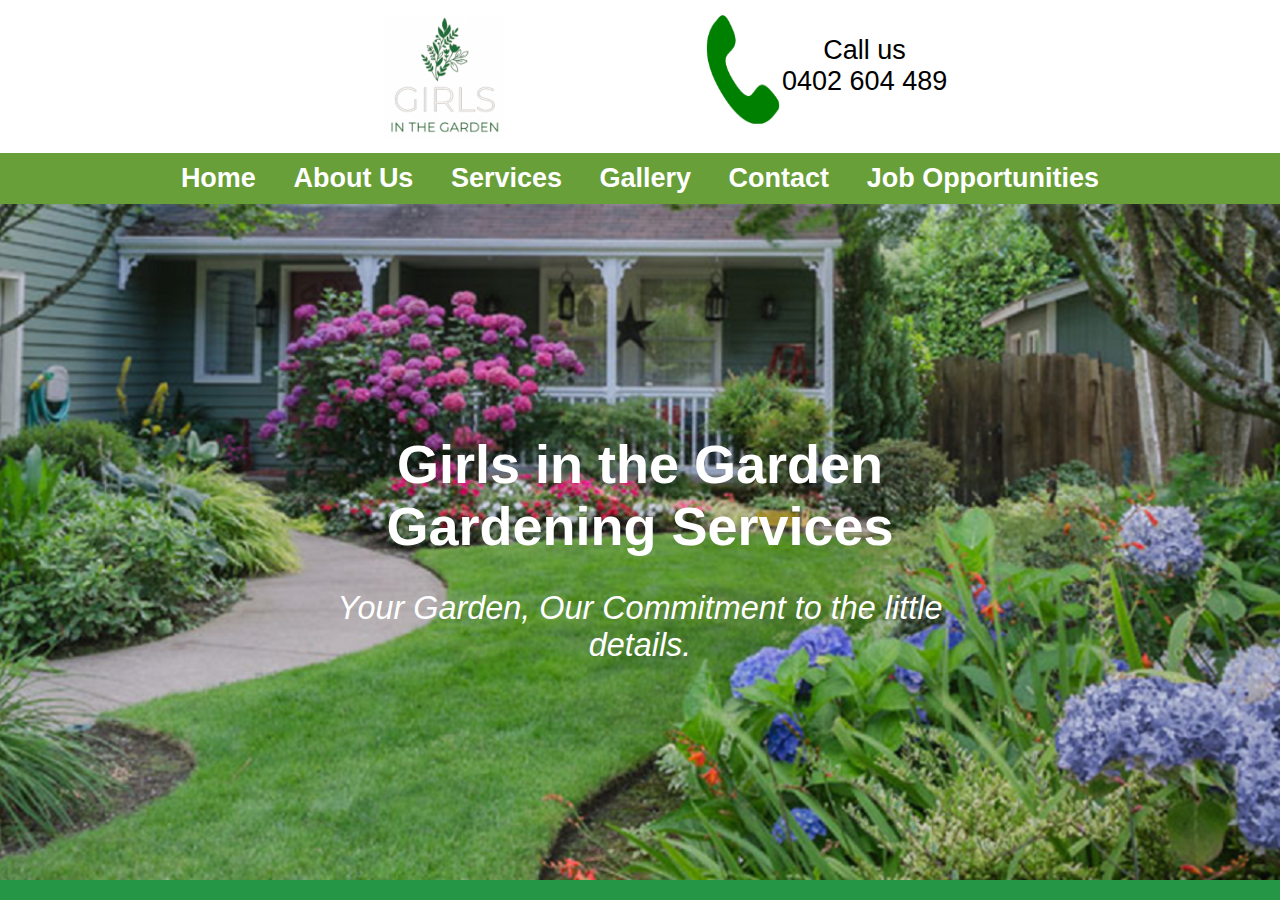
<file: index.html>
<!DOCTYPE html>
<html lang="en">
<head>
  <meta charset="UTF-8">
  <meta name="viewport" content="width=device-width, initial-scale=1.0">
  <meta name="description" content="Girls in the Garden Gardening Services is based in Frankston
  and Operates within the Mornington Peninsula and Beyond. We offer Lawn Maintenance: Mowing, Edging, Fertilization, Weed control
  Garden Design and Installation: Landscape planning, Plant selection and installation, Mulching.
  Garden Renovation: Revitalizing existing gardens, Replanting and redesigning.">
  <title>Girls in the Garden Gardening Services</title>
  <link rel="stylesheet" href="./css/about.css">
  <!--Icons for each possible device configuration-->
  <link rel="apple-touch-icon" sizes="57x57" href="./favicons/apple-icon-57x57.png">
  <link rel="apple-touch-icon" sizes="60x60" href="./favicons/apple-icon-60x60.png">
  <link rel="apple-touch-icon" sizes="72x72" href="./favicons/apple-icon-72x72.png">
  <link rel="apple-touch-icon" sizes="76x76" href="./favicons/apple-icon-76x76.png">
  <link rel="apple-touch-icon" sizes="114x114" href="./favicons/apple-icon-114x114.png">
  <link rel="apple-touch-icon" sizes="120x120" href="./favicons/apple-icon-120x120.png">
  <link rel="apple-touch-icon" sizes="144x144" href="./favicons/apple-icon-144x144.png">
  <link rel="apple-touch-icon" sizes="152x152" href="./favicons/apple-icon-152x152.png">
  <link rel="apple-touch-icon" sizes="180x180" href="./favicons/apple-icon-180x180.png">
  <link rel="icon" type="image/png" sizes="192x192"  href="./favicons/android-icon-192x192.png">
  <link rel="icon" type="image/png" sizes="32x32" href="./favicons/favicon-32x32.png">
  <link rel="icon" type="image/png" sizes="96x96" href="./favicons/favicon-96x96.png">
  <link rel="icon" type="image/png" sizes="16x16" href="./favicons/favicon-16x16.png">
  <link rel="manifest" href="./favicons/manifest.json">
  <meta name="msapplication-TileColor" content="#ffffff">
  <meta name="msapplication-TileImage" content="./favicons/ms-icon-144x144.png">
  <meta name="theme-color" content="#ffffff">
</head>

  <header>
    <img src="./resources/GITGLogo.png" alt="Girls in the Garden Logo" class="header-image">
    <div class = mobile>
        <img src="./resources/phone_icon.png" alt="Mobile Logo" class = "phone">
        <p>Call us <br> 0402 604 489</p>
    </div>
  </header>

  <nav>
    <a href="./index">Home</a>
    <a href="./about">About Us</a>
    <a href="./services">Services</a>
    <a href="./gallery">Gallery</a>
    <a href="./contact">Contact</a>
    <a href="./job">Job Opportunities</a>
  </nav>
<body>
    <div class="slideshow-container">
      <div class="mySlides fade">
        <img src="resources/garden1.png" alt="Image 1">
        <div class="overlay-text">
          <h1>Girls in the Garden Gardening Services</h1>
          <p><i>Your Garden, Our Commitment to the little details.</i></p>
        </div>
      </div>
  
      <div class="mySlides fade">
        <img src="resources/garden2.jpg" alt="Image 2">
        <div class="overlay-text">
          <h1><i>No job is too great or too small<i></h1>
        </div>
      </div>
  
      <div class="mySlides fade">
        <img src="resources/garden3.jpg" alt="Image 3">
        <div class="overlay-text">
          <p>"The gardeners did a wonderful job"</p>
          <p><i>"I haven't seen my backyard looking this tidy in years,<br> gardeners were lovely to talk to and did exactly as asked. <br> Thank you"</i> </p>
        </div>
      </div>
    </div>
    <script src="./js/script.js"></script>

  <footer>
  </footer>

  <script>
    document.addEventListener('DOMContentLoaded', function() {
      document.body.style.opacity = 1;
    });
  </script>

</body>
</html>
</file>
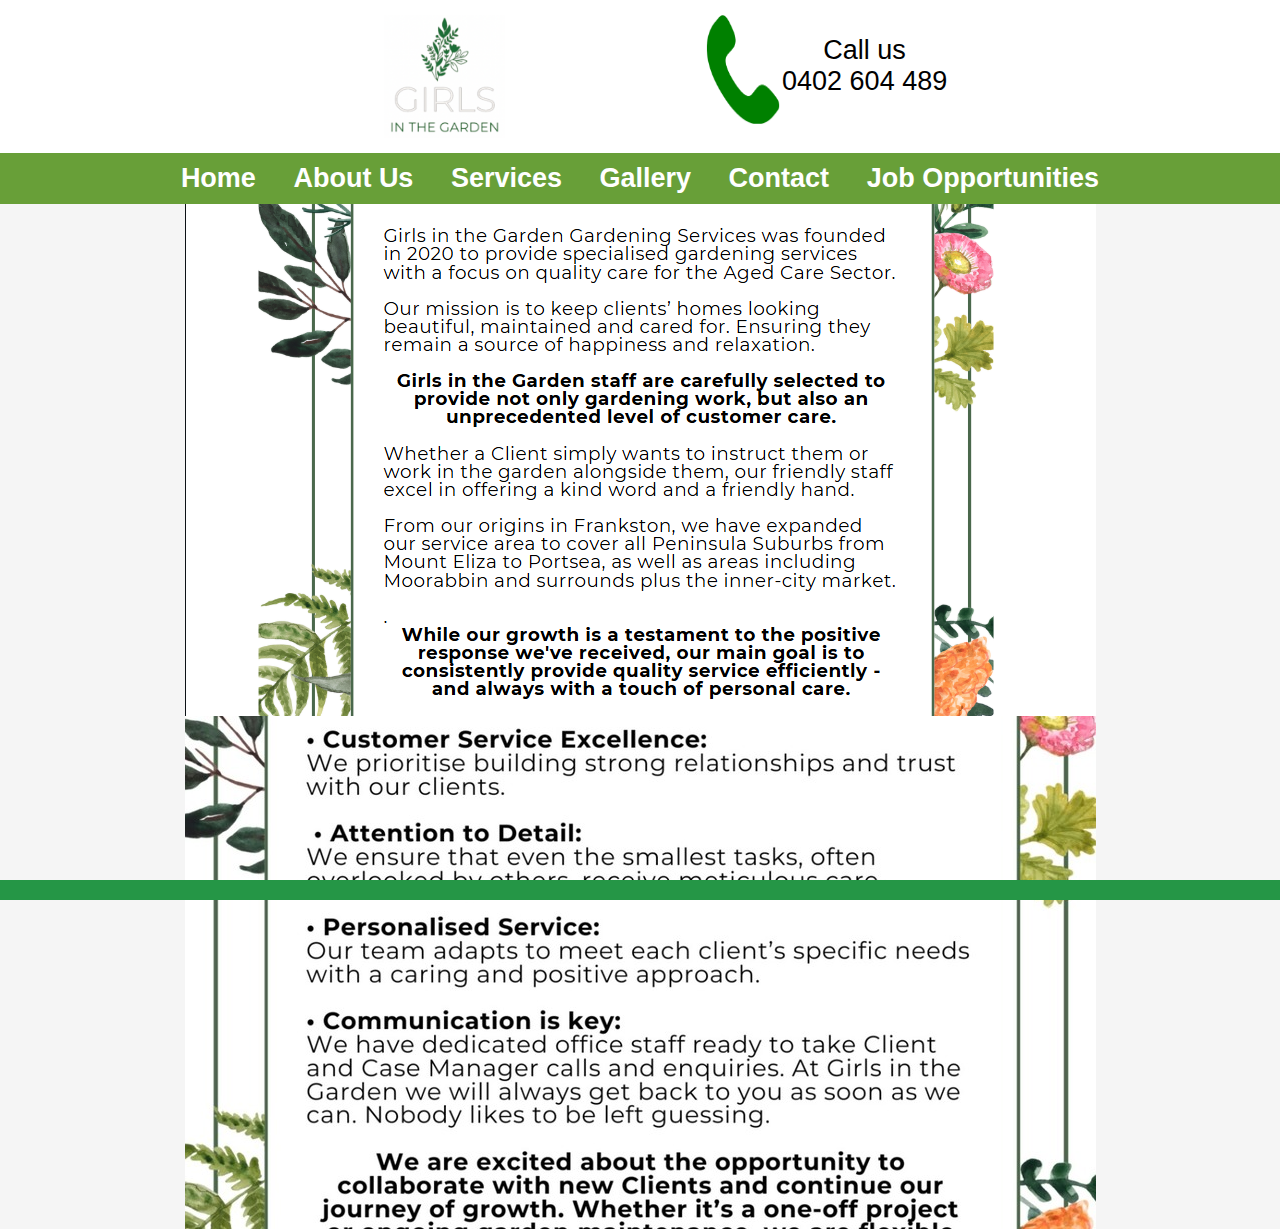
<file: about.html>
<!DOCTYPE html>
<html lang="en">
<head>
  <meta charset="UTF-8">
  <meta name="viewport" content="width=device-width, initial-scale=1.0">
  <meta name="description" content="About us section to learn more about Girls in the Garden Gardening Services">
  <title>Girls in the Garden</title>
  <link rel="stylesheet" href="./css/about.css">
  <link rel="apple-touch-icon" sizes="57x57" href="./favicons/apple-icon-57x57.png">
  <link rel="apple-touch-icon" sizes="60x60" href="./favicons/apple-icon-60x60.png">
  <link rel="apple-touch-icon" sizes="72x72" href="./favicons/apple-icon-72x72.png">
  <link rel="apple-touch-icon" sizes="76x76" href="./favicons/apple-icon-76x76.png">
  <link rel="apple-touch-icon" sizes="114x114" href="./favicons/apple-icon-114x114.png">
  <link rel="apple-touch-icon" sizes="120x120" href="./favicons/apple-icon-120x120.png">
  <link rel="apple-touch-icon" sizes="144x144" href="./favicons/apple-icon-144x144.png">
  <link rel="apple-touch-icon" sizes="152x152" href="./favicons/apple-icon-152x152.png">
  <link rel="apple-touch-icon" sizes="180x180" href="./favicons/apple-icon-180x180.png">
  <link rel="icon" type="image/png" sizes="192x192"  href="./favicons/android-icon-192x192.png">
  <link rel="icon" type="image/png" sizes="32x32" href="./favicons/favicon-32x32.png">
  <link rel="icon" type="image/png" sizes="96x96" href="./favicons/favicon-96x96.png">
  <link rel="icon" type="image/png" sizes="16x16" href="./favicons/favicon-16x16.png">
  <link rel="manifest" href="./favicons/manifest.json">
  <meta name="msapplication-TileColor" content="#ffffff">
  <meta name="msapplication-TileImage" content="./favicons/ms-icon-144x144.png">
  <meta name="theme-color" content="#ffffff">
</head>
<body>

  <header>
    <img src="./resources/GITGLogo.png" alt="Girls in the Garden Logo"  class="header-image">
    <div class = mobile>
      <img src="./resources/phone_icon.png" alt="Mobile Logo" class = "phone">
      <p>Call us <br> 0402 604 489</p>
  </div>
  </header>

  <nav>
    <a href="./index">Home</a>
    <a href="./about">About Us</a>
    <a href="./services">Services</a>
    <a href="./gallery">Gallery</a>
    <a href="./contact">Contact</a>
    <a href="./job">Job Opportunities</a>
  </nav>

  <main>
    <img src="./resources/about_us.png" alt="about_us" class="same-size">
  <img src="./resources/about_us2.jpg" alt="about_us" class="same-size">

  <style>
    .same-size {
      display: block;
      margin: 0 auto;
      max-width: 100%; /* Ensures responsiveness */
      height: auto; /* Maintains aspect ratio */
      aspect-ratio: 16 / 9; /* Ensures both images have the same proportions */
      object-fit: cover; /* Prevents distortion */
    }
  </style>

  </main>

  <footer>
  </footer>

  <script>
    document.addEventListener('DOMContentLoaded', function() {
      document.body.style.opacity = 1;
    });
  </script>

</body>
</html>
</file>
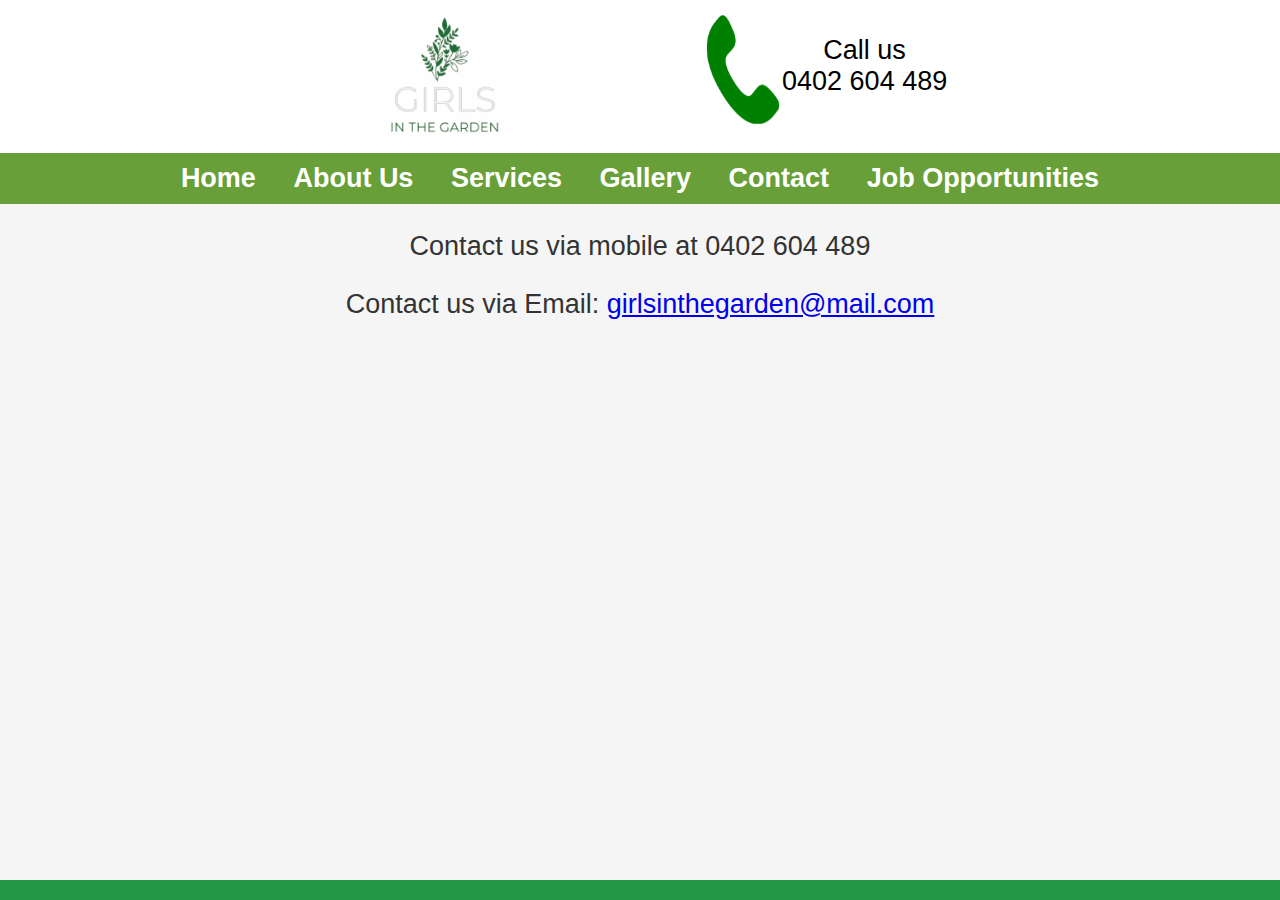
<file: contact.html>
<!DOCTYPE html>
<html lang="en">
<head>
  <meta charset="UTF-8">
  <meta name="viewport" content="width=device-width, initial-scale=1.0">
  <meta name="description" content="Contact page for Girls in the Garden Gardening Services, via phone number and email">
  <title>Girls in the Garden</title>
  <link rel="stylesheet" href="./css/about.css">
  <link rel="apple-touch-icon" sizes="57x57" href="./favicons/apple-icon-57x57.png">
  <link rel="apple-touch-icon" sizes="60x60" href="./favicons/apple-icon-60x60.png">
  <link rel="apple-touch-icon" sizes="72x72" href="./favicons/apple-icon-72x72.png">
  <link rel="apple-touch-icon" sizes="76x76" href="./favicons/apple-icon-76x76.png">
  <link rel="apple-touch-icon" sizes="114x114" href="./favicons/apple-icon-114x114.png">
  <link rel="apple-touch-icon" sizes="120x120" href="./favicons/apple-icon-120x120.png">
  <link rel="apple-touch-icon" sizes="144x144" href="./favicons/apple-icon-144x144.png">
  <link rel="apple-touch-icon" sizes="152x152" href="./favicons/apple-icon-152x152.png">
  <link rel="apple-touch-icon" sizes="180x180" href="./favicons/apple-icon-180x180.png">
  <link rel="icon" type="image/png" sizes="192x192"  href="./favicons/android-icon-192x192.png">
  <link rel="icon" type="image/png" sizes="32x32" href="./favicons/favicon-32x32.png">
  <link rel="icon" type="image/png" sizes="96x96" href="./favicons/favicon-96x96.png">
  <link rel="icon" type="image/png" sizes="16x16" href="./favicons/favicon-16x16.png">
  <link rel="manifest" href="./favicons/manifest.json">
  <meta name="msapplication-TileColor" content="#ffffff">
  <meta name="msapplication-TileImage" content="./favicons/ms-icon-144x144.png">
  <meta name="theme-color" content="#ffffff">
</head>

<header>
  <img src="./resources/GITGLogo.png" alt="Girls in the Garden Logo"  class="header-image">
  <div class = mobile>
    <img src="./resources/phone_icon.png" alt="Mobile Logo" class = "phone">
    <p>Call us <br> 0402 604 489</p>
  </div>
</header>

<nav>
  <a href="./index">Home</a>
  <a href="./about">About Us</a>
  <a href="./services">Services</a>
  <a href="./gallery">Gallery</a>
  <a href="./contact">Contact</a>
  <a href="./job">Job Opportunities</a>
</nav>
  <body>
    <center>
      <p>Contact us via mobile at 0402 604 489 </p>
      <p>Contact us via Email: <a href="mailto:girlsinthegarden@mail.com">girlsinthegarden@mail.com</a></p>
    </center>
  

  <footer>
  </footer>

  <script>
    document.addEventListener('DOMContentLoaded', function() {
      document.body.style.opacity = 1;
    });
  </script>

</body>
</html>
</file>
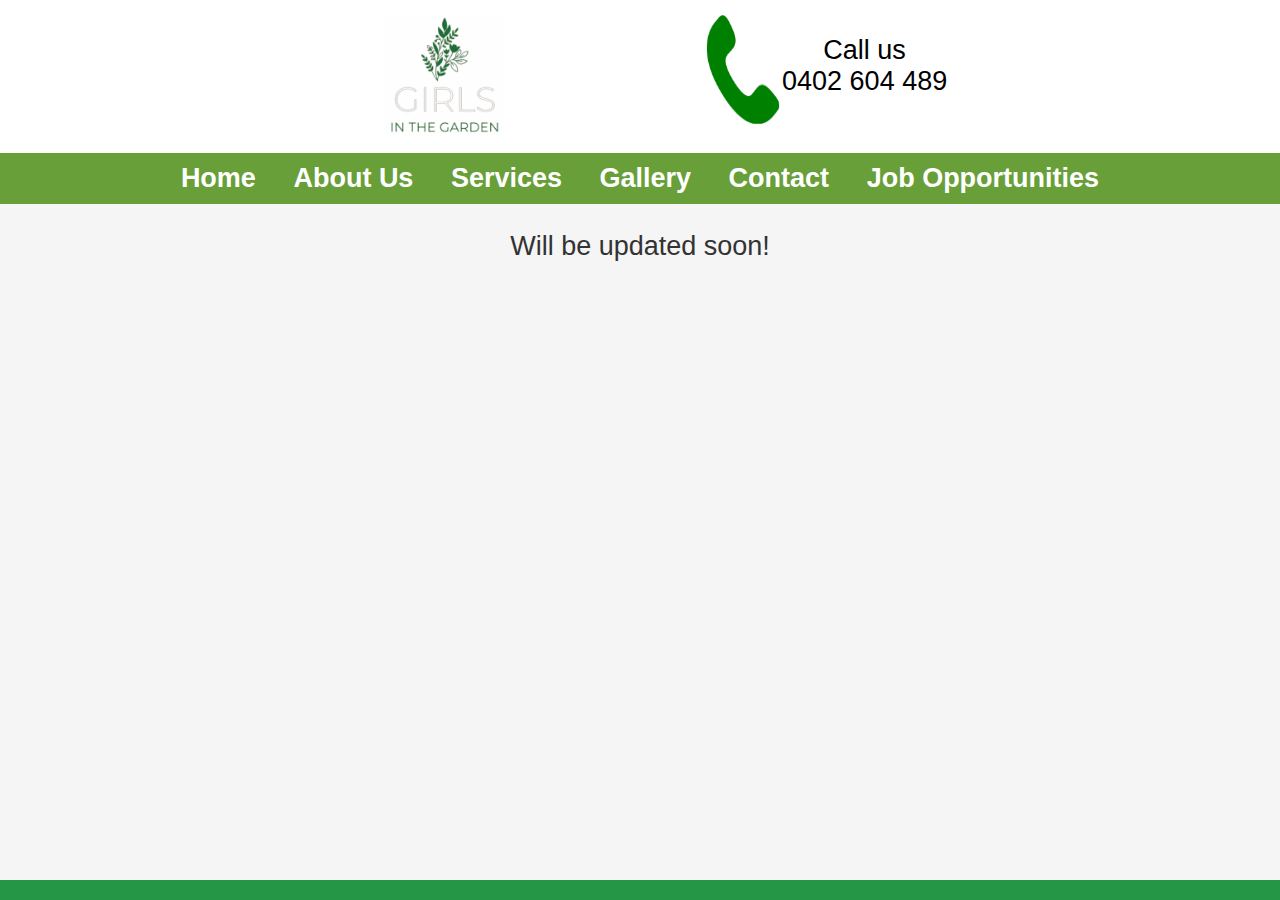
<file: gallery.html>
<!DOCTYPE html>
<html lang="en">
<head>
  <meta charset="UTF-8">
  <meta name="viewport" content="width=device-width, initial-scale=1.0">
  <meta name="description" content="Gallery Showcasing images and reviews of our services.">
  <title>Girls in the Garden</title>
  <link rel="stylesheet" href="./css/about.css">
  <link rel="apple-touch-icon" sizes="57x57" href="./favicons/apple-icon-57x57.png">
  <link rel="apple-touch-icon" sizes="60x60" href="./favicons/apple-icon-60x60.png">
  <link rel="apple-touch-icon" sizes="72x72" href="./favicons/apple-icon-72x72.png">
  <link rel="apple-touch-icon" sizes="76x76" href="./favicons/apple-icon-76x76.png">
  <link rel="apple-touch-icon" sizes="114x114" href="./favicons/apple-icon-114x114.png">
  <link rel="apple-touch-icon" sizes="120x120" href="./favicons/apple-icon-120x120.png">
  <link rel="apple-touch-icon" sizes="144x144" href="./favicons/apple-icon-144x144.png">
  <link rel="apple-touch-icon" sizes="152x152" href="./favicons/apple-icon-152x152.png">
  <link rel="apple-touch-icon" sizes="180x180" href="./favicons/apple-icon-180x180.png">
  <link rel="icon" type="image/png" sizes="192x192"  href="./favicons/android-icon-192x192.png">
  <link rel="icon" type="image/png" sizes="32x32" href="./favicons/favicon-32x32.png">
  <link rel="icon" type="image/png" sizes="96x96" href="./favicons/favicon-96x96.png">
  <link rel="icon" type="image/png" sizes="16x16" href="./favicons/favicon-16x16.png">
  <link rel="manifest" href="./favicons/manifest.json">
  <meta name="msapplication-TileColor" content="#ffffff">
  <meta name="msapplication-TileImage" content="./favicons/ms-icon-144x144.png">
  <meta name="theme-color" content="#ffffff">
</head>

<header>
  <img src="./resources/GITGLogo.png" alt="Girls in the Garden Logo"  class="header-image">
  <div class = mobile>
    <img src="./resources/phone_icon.png" alt="Mobile Logo" class = "phone">
    <p>Call us <br> 0402 604 489</p>
  </div>
</header>

  <nav>
    <a href="./index">Home</a>
    <a href="./about">About Us</a>
    <a href="./services">Services</a>
    <a href="./gallery">Gallery</a>
    <a href="./contact">Contact</a>
    <a href="./job">Job Opportunities</a>
  </nav>
  <body>
    <!--TODO: update gallery with images--> 
    <center>
      <p>Will be updated soon!</p>
    </center>
  

  <footer>
  </footer>

  <script>
    document.addEventListener('DOMContentLoaded', function() {
      document.body.style.opacity = 1;
    });
  </script>

</body>
</html>
</file>
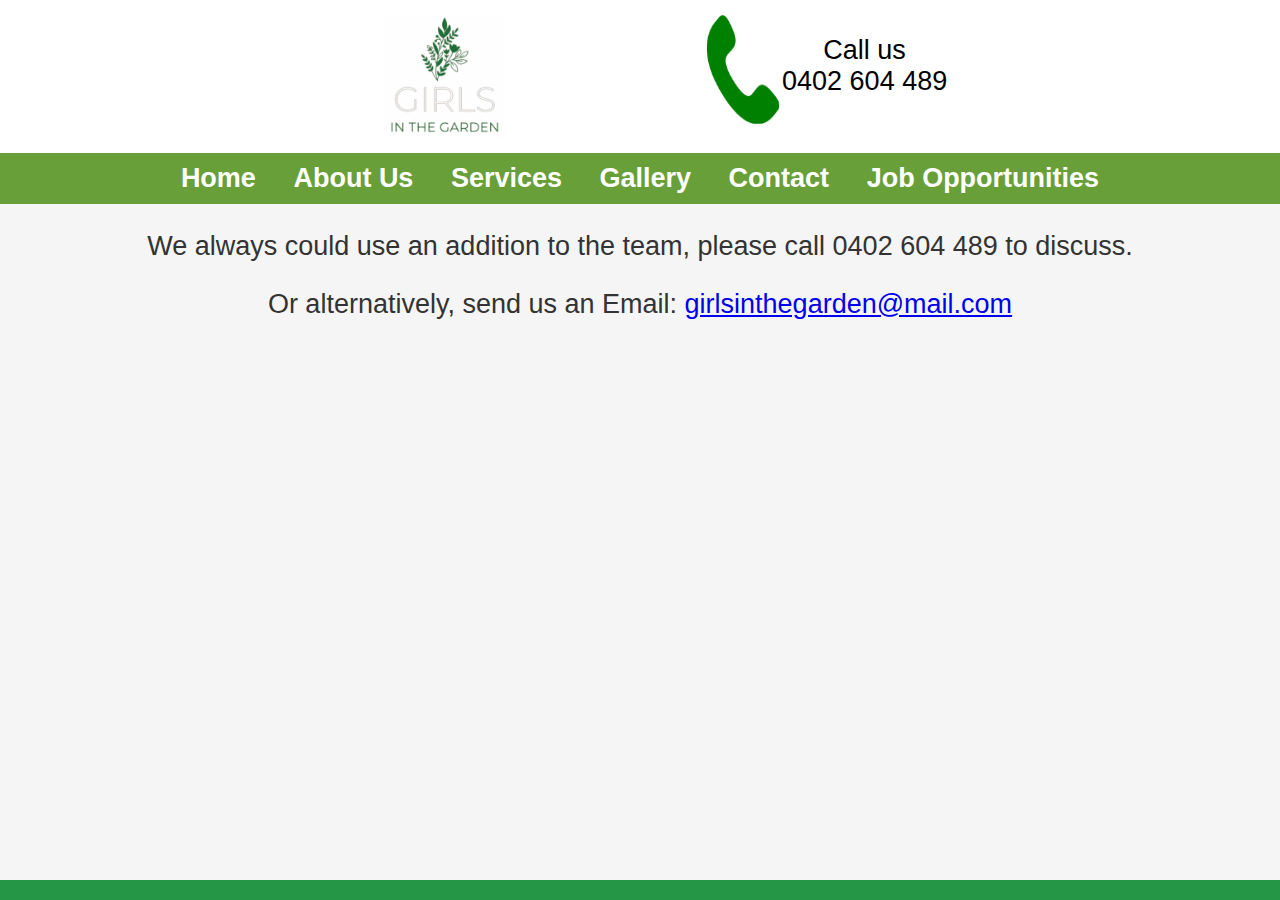
<file: job.html>
<!DOCTYPE html>
<html lang="en">
<head>
  <meta charset="UTF-8">
  <meta name="viewport" content="width=device-width, initial-scale=1.0">
  <meta name="description" content="Job Opportunities for Girls in the Garden, apply here.">
  <title>Girls in the Garden</title>
  <link rel="stylesheet" href="./css/about.css">
  <link rel="apple-touch-icon" sizes="57x57" href="./favicons/apple-icon-57x57.png">
  <link rel="apple-touch-icon" sizes="60x60" href="./favicons/apple-icon-60x60.png">
  <link rel="apple-touch-icon" sizes="72x72" href="./favicons/apple-icon-72x72.png">
  <link rel="apple-touch-icon" sizes="76x76" href="./favicons/apple-icon-76x76.png">
  <link rel="apple-touch-icon" sizes="114x114" href="./favicons/apple-icon-114x114.png">
  <link rel="apple-touch-icon" sizes="120x120" href="./favicons/apple-icon-120x120.png">
  <link rel="apple-touch-icon" sizes="144x144" href="./favicons/apple-icon-144x144.png">
  <link rel="apple-touch-icon" sizes="152x152" href="./favicons/apple-icon-152x152.png">
  <link rel="apple-touch-icon" sizes="180x180" href="./favicons/apple-icon-180x180.png">
  <link rel="icon" type="image/png" sizes="192x192"  href="./favicons/android-icon-192x192.png">
  <link rel="icon" type="image/png" sizes="32x32" href="./favicons/favicon-32x32.png">
  <link rel="icon" type="image/png" sizes="96x96" href="./favicons/favicon-96x96.png">
  <link rel="icon" type="image/png" sizes="16x16" href="./favicons/favicon-16x16.png">
  <link rel="manifest" href="./favicons/manifest.json">
  <meta name="msapplication-TileColor" content="#ffffff">
  <meta name="msapplication-TileImage" content="./favicons/ms-icon-144x144.png">
  <meta name="theme-color" content="#ffffff">
</head>

<header>
  <img src="./resources/GITGLogo.png" alt="Girls in the Garden Logo"  class="header-image">
  <div class = mobile>
    <img src="./resources/phone_icon.png" alt="Mobile Logo" class = "phone">
    <p>Call us <br> 0402 604 489</p>
  </div>
</header>

<nav>
  <a href="./index">Home</a>
  <a href="./about">About Us</a>
  <a href="./services">Services</a>
  <a href="./gallery">Gallery</a>
  <a href="./contact">Contact</a>
  <a href="./job">Job Opportunities</a>
</nav>
  <body>
    <center>
      <p>We always could use an addition to the team, please call 0402 604 489 to discuss.</p>
      <p>Or alternatively, send us an Email: <a href="mailto:girlsinthegarden@mail.com">girlsinthegarden@mail.com</a></p>
    </center>
  

  <footer>
  </footer>

  <script>
    document.addEventListener('DOMContentLoaded', function() {
      document.body.style.opacity = 1;
    });
  </script>

</body>
</html>
</file>
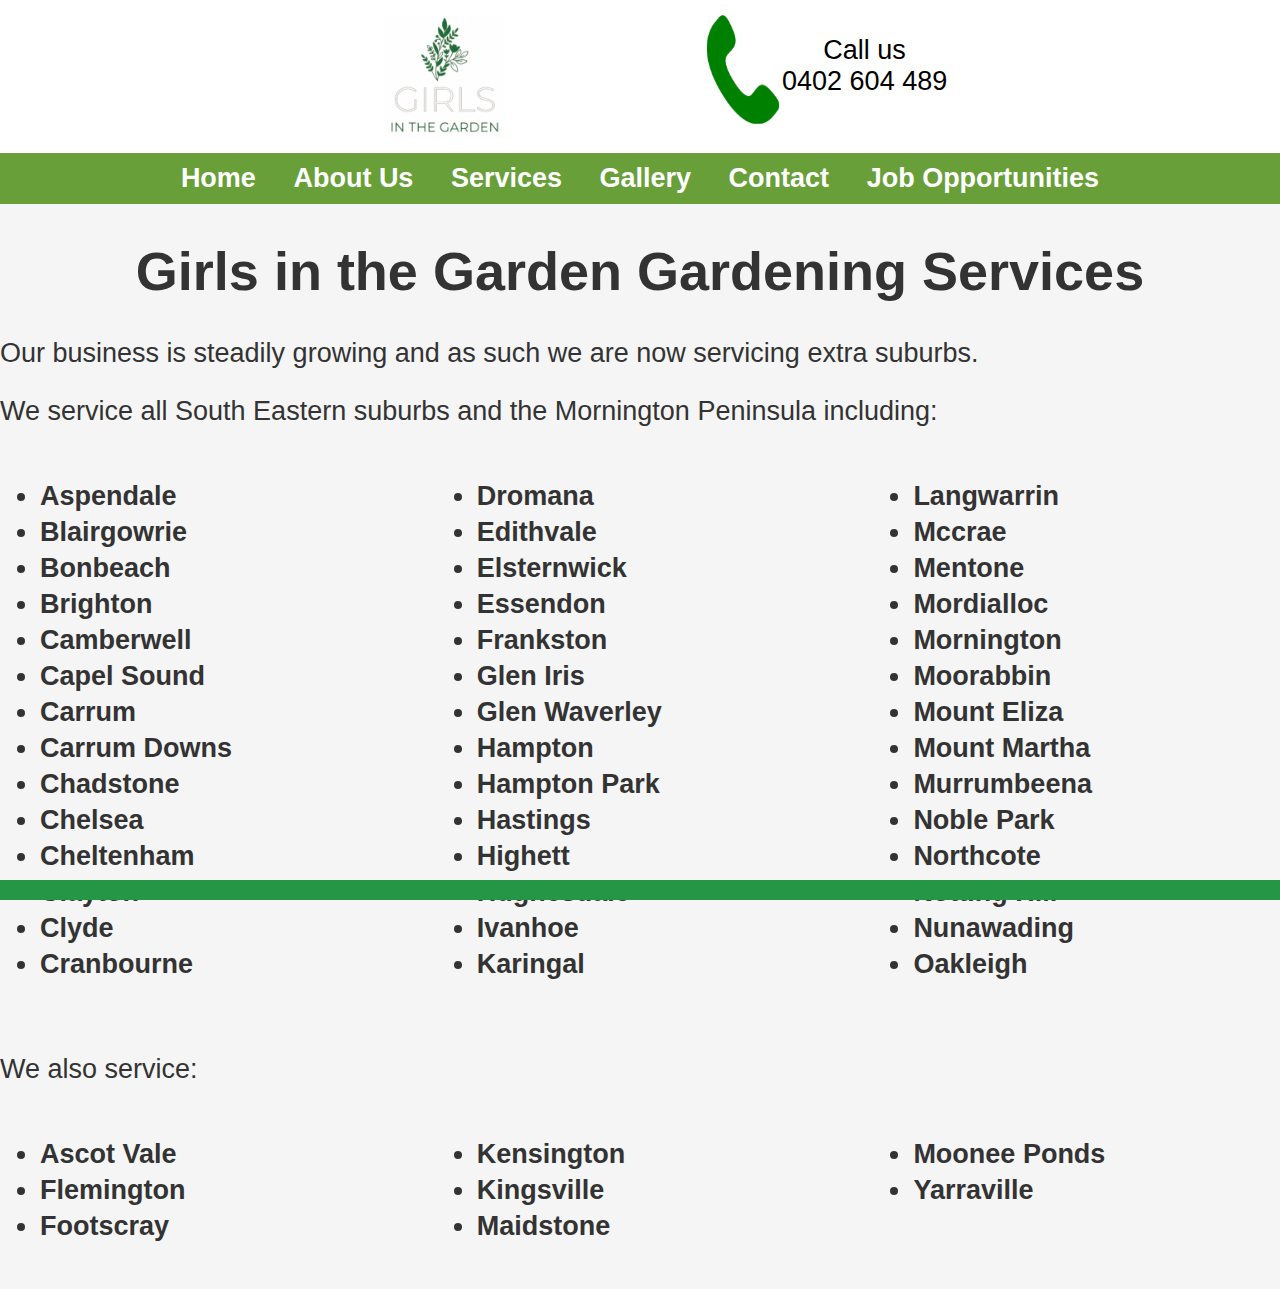
<file: services.html>
<!DOCTYPE html>
<html lang="en">
<head>
  <meta charset="UTF-8">
  <meta name="viewport" content="width=device-width, initial-scale=1.0">
  <meta name="description" content="The areas we operate and services we provide, primarily Mornington Peninsula and other areas in Victoria.">
  <title>Girls in the Garden</title>
  <link rel="stylesheet" href="./css/about.css">
  <style>
    body {
      margin: 0;
      padding: 0;
      font-family: 'Roboto', Arial, sans-serif;
      background-color: #f5f5f5; 
      color: #333; 
      opacity: 0;
      transition: opacity 1s ease-in-out;
      font-size: 3vh;
    }
  </style>
  <link rel="apple-touch-icon" sizes="57x57" href="./favicons/apple-icon-57x57.png">
  <link rel="apple-touch-icon" sizes="60x60" href="./favicons/apple-icon-60x60.png">
  <link rel="apple-touch-icon" sizes="72x72" href="./favicons/apple-icon-72x72.png">
  <link rel="apple-touch-icon" sizes="76x76" href="./favicons/apple-icon-76x76.png">
  <link rel="apple-touch-icon" sizes="114x114" href="./favicons/apple-icon-114x114.png">
  <link rel="apple-touch-icon" sizes="120x120" href="./favicons/apple-icon-120x120.png">
  <link rel="apple-touch-icon" sizes="144x144" href="./favicons/apple-icon-144x144.png">
  <link rel="apple-touch-icon" sizes="152x152" href="./favicons/apple-icon-152x152.png">
  <link rel="apple-touch-icon" sizes="180x180" href="./favicons/apple-icon-180x180.png">
  <link rel="icon" type="image/png" sizes="192x192"  href="./favicons/android-icon-192x192.png">
  <link rel="icon" type="image/png" sizes="32x32" href="./favicons/favicon-32x32.png">
  <link rel="icon" type="image/png" sizes="96x96" href="./favicons/favicon-96x96.png">
  <link rel="icon" type="image/png" sizes="16x16" href="./favicons/favicon-16x16.png">
  <link rel="manifest" href="./favicons/manifest.json">
  <meta name="msapplication-TileColor" content="#ffffff">
  <meta name="msapplication-TileImage" content="./favicons/ms-icon-144x144.png">
  <meta name="theme-color" content="#ffffff">
</head>
<body>

  <header>
    <img src="./resources/GITGLogo.png" alt="Girls in the Garden Logo"  class="header-image">
    <div class = mobile>
      <img src="./resources/phone_icon.png" alt="Mobile Logo" class = "phone">
      <p>Call us <br> 0402 604 489</p>
    </div>
  </header>

  <nav>
    <a href="./index">Home</a>
    <a href="./about">About Us</a>
    <a href="./services">Services</a>
    <a href="./gallery">Gallery</a>
    <a href="./contact">Contact</a>
    <a href="./job">Job Opportunities</a>
  </nav>

  <main>
    <style>
      .suburb-list {
        display: flex;
        flex-wrap: wrap;
        justify-content: space-between;
      }
    
      .suburb-column {
        flex: 0 0 calc(33.33% - 20px);
        margin-bottom: 20px;
      }
    </style>
    <center>
      <h1>Girls in the Garden Gardening Services</h1>
    </center>
    <p>Our business is steadily growing and as such we are now servicing extra suburbs.</p>
    
    <p>We service all South Eastern suburbs and the Mornington Peninsula including:</p>
    
    <div class="suburb-list">
      <div class="suburb-column">
        <ul>
          <li>Aspendale</li>
          <li>Blairgowrie</li>
          <li>Bonbeach</li>
          <li>Brighton</li>
          <li>Camberwell</li>
          <li>Capel Sound</li>
          <li>Carrum</li>
          <li>Carrum Downs</li>
          <li>Chadstone</li>
          <li>Chelsea</li>
          <li>Cheltenham</li>
          <li>Clayton</li>
          <li>Clyde</li>
          <li>Cranbourne</li>
        </ul>
      </div>
    
      <div class="suburb-column">
        <ul>
          <li>Dromana</li>
          <li>Edithvale</li>
          <li>Elsternwick</li>
          <li>Essendon</li>
          <li>Frankston</li>
          <li>Glen Iris</li>
          <li>Glen Waverley</li>
          <li>Hampton</li>
          <li>Hampton Park</li>
          <li>Hastings</li>
          <li>Highett</li>
          <li>Hughesdale</li>
          <li>Ivanhoe</li>
          <li>Karingal</li>
        </ul>
      </div>
    
      <div class="suburb-column">
        <ul>
          <li>Langwarrin</li>
          <li>Mccrae</li>
          <li>Mentone</li>
          <li>Mordialloc</li>
          <li>Mornington</li>
          <li>Moorabbin</li>
          <li>Mount Eliza</li>
          <li>Mount Martha</li>
          <li>Murrumbeena</li>
          <li>Noble Park</li>
          <li>Northcote</li>
          <li>Notting Hill</li>
          <li>Nunawading</li>
          <li>Oakleigh</li>
        </ul>
      </div>
    </div>
    
    <p>We also service:</p>
    
    <div class="suburb-list">
      <div class="suburb-column">
        <ul>
          <li>Ascot Vale</li>
          <li>Flemington</li>
          <li>Footscray</li>
        </ul>
      </div>
    
      <div class="suburb-column">
        <ul>
          <li>Kensington</li>
          <li>Kingsville</li>
          <li>Maidstone</li>
        </ul>
      </div>
    
      <div class="suburb-column">
        <ul>
          <li>Moonee Ponds</li>
          <li>Yarraville</li>
        </ul>
      </div>
    </div>
    
  </main>

  <footer>
  </footer>

  <script>
    document.addEventListener('DOMContentLoaded', function() {
      document.body.style.opacity = 1;
    });
  </script>

</body>
</html>
</file>
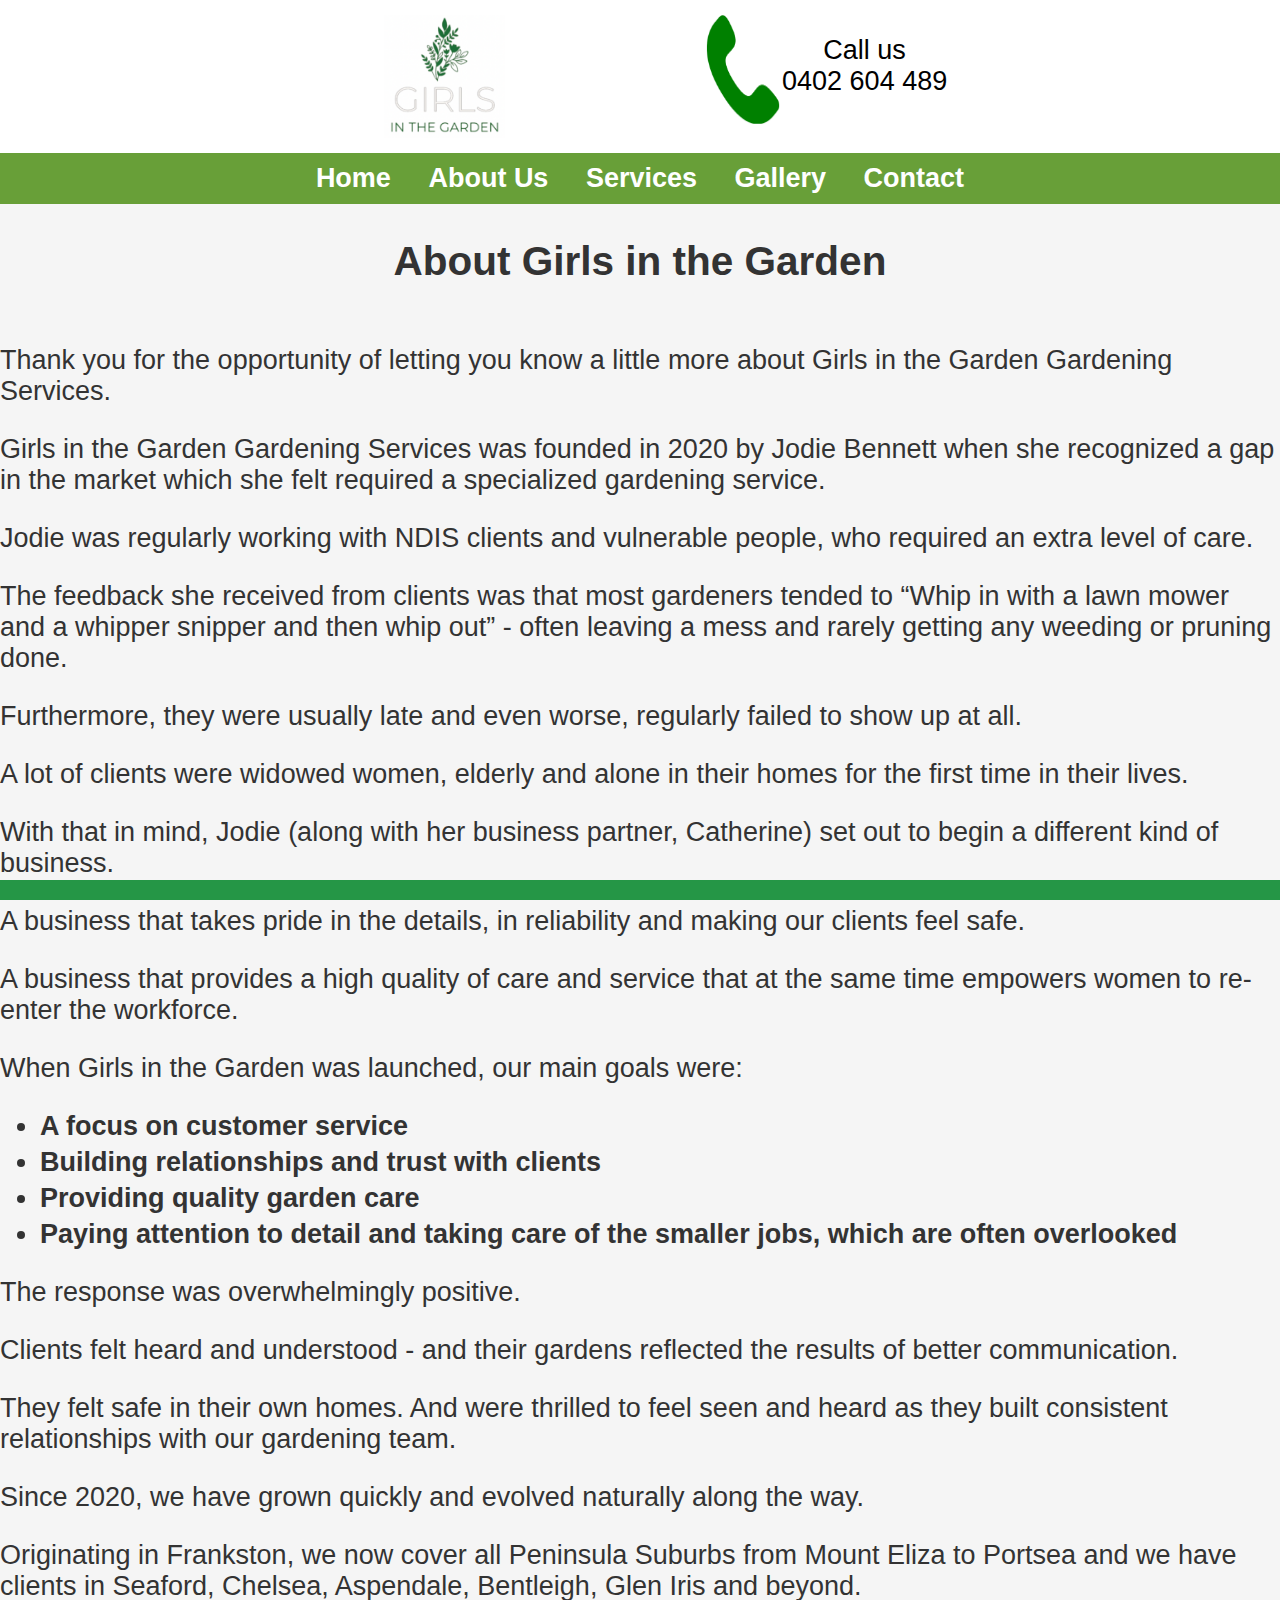
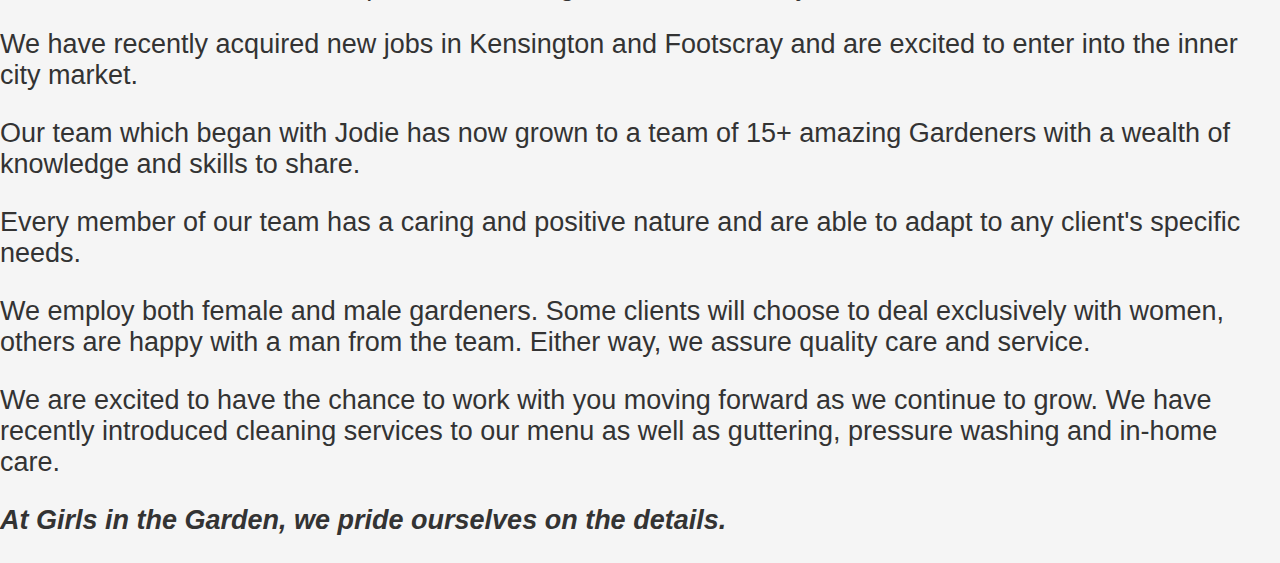
<file: html/about.html>
<!DOCTYPE html>
<html lang="en">
<head>
  <meta charset="UTF-8">
  <meta name="viewport" content="width=device-width, initial-scale=1.0">
  <title>Girls in the Garden</title>
  <link rel="stylesheet" href="../css/about.css">
  
</head>
<body>

  <header>
    <img src="../resources/GITGLogo.png" alt="Girls in the Garden Logo"  class="header-image">
    <div class = mobile>
      <img src="../resources/phone_icon.png" alt="Mobile Logo" class = "phone">
      <p>Call us <br> 0402 604 489</p>
  </div>
  </header>

  <nav>
    <a href="../index.html">Home</a>
    <a href="./about.html">About Us</a>
    <a href="./services.html">Services</a>
    <a href="./gallery.html">Gallery</a>
    <a href="./contact.html">Contact</a>
  </nav>

  <main>
    <div style="display: grid; place-items: center;">
      <h2>About Girls in the Garden</h2>
    </div>
    <p>Thank you for the opportunity of letting you know a little more about Girls in the Garden Gardening Services.</p>

    <p>Girls in the Garden Gardening Services was founded in 2020 by Jodie Bennett when she recognized a gap in the market which she felt required a specialized gardening service.</p>

    <p>Jodie was regularly working with NDIS clients and vulnerable people, who required an extra level of care.</p>

    <p>The feedback she received from clients was that most gardeners tended to “Whip in with a lawn mower and a whipper snipper and then whip out” - often leaving a mess and rarely getting any weeding or pruning done.</p>

    <p>Furthermore, they were usually late and even worse, regularly failed to show up at all.</p>

    <p>A lot of clients were widowed women, elderly and alone in their homes for the first time in their lives.</p>

    <p>With that in mind, Jodie (along with her business partner, Catherine) set out to begin a different kind of business.</p>

    <p>A business that takes pride in the details, in reliability and making our clients feel safe.</p>

    <p>A business that provides a high quality of care and service that at the same time empowers women to re-enter the workforce.</p>

    <p>When Girls in the Garden was launched, our main goals were:</p>

    <ul>
      <li>A focus on customer service</li>
      <li>Building relationships and trust with clients</li>
      <li>Providing quality garden care</li>
      <li>Paying attention to detail and taking care of the smaller jobs, which are often overlooked</li>
    </ul>

    <p>The response was overwhelmingly positive.</p>

    <p>Clients felt heard and understood - and their gardens reflected the results of better communication.</p>

    <p>They felt safe in their own homes. And were thrilled to feel seen and heard as they built consistent relationships with our gardening team.</p>

    <p>Since 2020, we have grown quickly and evolved naturally along the way.</p>

    <p>Originating in Frankston, we now cover all Peninsula Suburbs from Mount Eliza to Portsea and we have clients in Seaford, Chelsea, Aspendale, Bentleigh, Glen Iris and beyond.</p>

    <p>We have recently acquired new jobs in Kensington and Footscray and are excited to enter into the inner city market.</p>

    <p>Our team which began with Jodie has now grown to a team of 15+ amazing Gardeners with a wealth of knowledge and skills to share.</p>

    <p>Every member of our team has a caring and positive nature and are able to adapt to any client's specific needs.</p>

    <p>We employ both female and male gardeners. Some clients will choose to deal exclusively with women, others are happy with a man from the team. Either way, we assure quality care and service.</p>

    <p>We are excited to have the chance to work with you moving forward as we continue to grow. We have recently introduced cleaning services to our menu as well as guttering, pressure washing and in-home care.</p>

    <p><em><b>At Girls in the Garden, we pride ourselves on the details.</b></em></p>
  </main>

  <footer>
  </footer>

  <script>
    document.addEventListener('DOMContentLoaded', function() {
      document.body.style.opacity = 1;
    });
  </script>

</body>
</html>
</file>
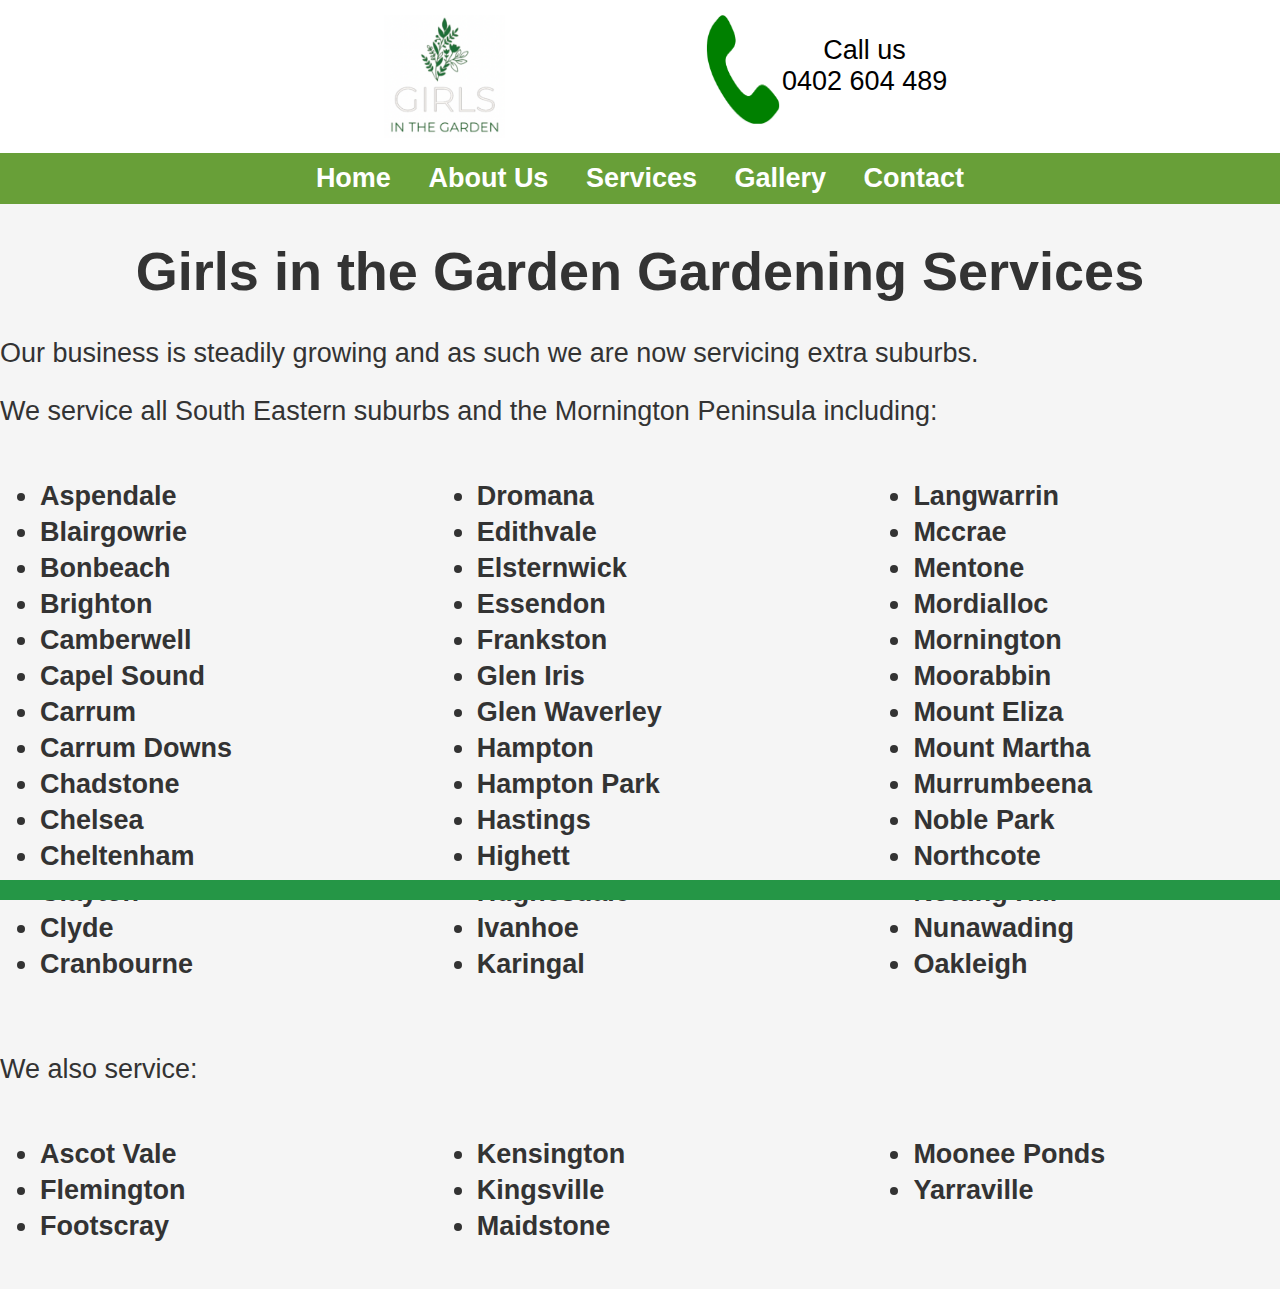
<file: html/services.html>
<!DOCTYPE html>
<html lang="en">
<head>
  <meta charset="UTF-8">
  <meta name="viewport" content="width=device-width, initial-scale=1.0">
  <link rel="stylesheet" href="../css/about.css">
  <style>
    body {
      margin: 0;
      padding: 0;
      font-family: 'Roboto', Arial, sans-serif;
      background-color: #f5f5f5; 
      color: #333; 
      opacity: 0;
      transition: opacity 1s ease-in-out;
      font-size: 3vh;
    }

    
  </style>
</head>
<body>

  <header>
    <img src="../resources/GITGLogo.png" alt="Girls in the Garden Logo" class="header-image">
    <div class = mobile>
      <img src="../resources/phone_icon.png" alt="Mobile Logo" class = "phone">
      <p>Call us <br> 0402 604 489</p>
  </div>
  </header>

  <nav>
    <a href="../index.html">Home</a>
    <a href="./about.html">About Us</a>
    <a href="./services.html">Services</a>
    <a href="./gallery.html">Gallery</a>
    <a href="./contact.html">Contact</a>
  </nav>

  <main>
    <style>
      .suburb-list {
        display: flex;
        flex-wrap: wrap;
        justify-content: space-between;
      }
    
      .suburb-column {
        flex: 0 0 calc(33.33% - 20px);
        margin-bottom: 20px;
      }
    </style>
    <center>
      <h1>Girls in the Garden Gardening Services</h1>
    </center>
    <p>Our business is steadily growing and as such we are now servicing extra suburbs.</p>
    
    <p>We service all South Eastern suburbs and the Mornington Peninsula including:</p>
    
    <div class="suburb-list">
      <div class="suburb-column">
        <ul>
          <li>Aspendale</li>
          <li>Blairgowrie</li>
          <li>Bonbeach</li>
          <li>Brighton</li>
          <li>Camberwell</li>
          <li>Capel Sound</li>
          <li>Carrum</li>
          <li>Carrum Downs</li>
          <li>Chadstone</li>
          <li>Chelsea</li>
          <li>Cheltenham</li>
          <li>Clayton</li>
          <li>Clyde</li>
          <li>Cranbourne</li>
        </ul>
      </div>
    
      <div class="suburb-column">
        <ul>
          <li>Dromana</li>
          <li>Edithvale</li>
          <li>Elsternwick</li>
          <li>Essendon</li>
          <li>Frankston</li>
          <li>Glen Iris</li>
          <li>Glen Waverley</li>
          <li>Hampton</li>
          <li>Hampton Park</li>
          <li>Hastings</li>
          <li>Highett</li>
          <li>Hughesdale</li>
          <li>Ivanhoe</li>
          <li>Karingal</li>
        </ul>
      </div>
    
      <div class="suburb-column">
        <ul>
          <li>Langwarrin</li>
          <li>Mccrae</li>
          <li>Mentone</li>
          <li>Mordialloc</li>
          <li>Mornington</li>
          <li>Moorabbin</li>
          <li>Mount Eliza</li>
          <li>Mount Martha</li>
          <li>Murrumbeena</li>
          <li>Noble Park</li>
          <li>Northcote</li>
          <li>Notting Hill</li>
          <li>Nunawading</li>
          <li>Oakleigh</li>
        </ul>
      </div>
    </div>
    
    <p>We also service:</p>
    
    <div class="suburb-list">
      <div class="suburb-column">
        <ul>
          <li>Ascot Vale</li>
          <li>Flemington</li>
          <li>Footscray</li>
        </ul>
      </div>
    
      <div class="suburb-column">
        <ul>
          <li>Kensington</li>
          <li>Kingsville</li>
          <li>Maidstone</li>
        </ul>
      </div>
    
      <div class="suburb-column">
        <ul>
          <li>Moonee Ponds</li>
          <li>Yarraville</li>
        </ul>
      </div>
    </div>
    
  </main>

  <footer>
  </footer>

  <script>
    document.addEventListener('DOMContentLoaded', function() {
      document.body.style.opacity = 1;
    });
  </script>

</body>
</html>
</file>
<file: css/about.css>
body {
  height: 100%;
  margin: 0;
  padding: 0;
  font-family: 'Roboto', Arial, sans-serif;
  background-color: #f5f5f5; 
  color: #333; 
  opacity: 0;
  transition: opacity 1s ease-in-out;
  font-size: 3vh;
}

header {
  background-color: #fff; 
  text-align: center;
  color: #689F38; 
  position: relative;
  height: 17vh;
}

li {
  font-weight: bold; 
  margin: 5px 0;
}

nav {
  background-color: #689F38; 
  padding: 10px;
  text-align: center;
}

nav a {
  color: #fff; 
  text-decoration: none;
  margin: 0 15px;
  font-weight: bold;
}

nav a:hover {
  color: #333;
}

footer {
  background-color: #259646; 
  padding: 10px;
  text-align: center;
  color: #fff; 
  position: fixed;
  bottom: 0;
  width: 100%;
}
 .header-image {
  position: absolute;
  top: 10%;
  left: 30vw; 
  height: 80%;
  background: transparent;
}

.mobile {
  position: absolute;
  top: 5%;
  color:#000;
  margin-left: 55vw;
  display: flex;
  max-width:80%
}

.phone {
  margin-top: 2%;
  max-width: 20%;
  height:auto;
  width:auto;
  max-height: 100%;
}
.slideshow-container {
  width: 100%;
  height: 76vh; 
  position: relative;
  overflow: hidden; 
}

@keyframes fadeInOut {
  0% {
    opacity: 0;
  }
  20%, 80% {
    opacity: 1;
  }
  100% {
    opacity: 0;
  }
}

.mySlides {
  display: none;
  animation: fadeInOut 10s ease-in-out both;
  height: 100%;
}

.mySlides.new {
  animation: fadeInOut 10s ease-in-out both;
}

.mySlides img {
  display: block;
  margin: auto;
  object-fit: cover;
  width: 100%;
  height: 100%;
}

.overlay-text {
  position: absolute;
  top: 50%; 
  left: 50%; 
  transform: translate(-50%, -50%);
  text-align: center;
  color: #fff; 
}

.overlay-text h1 {
  font-size: 2em; 
  margin-bottom: 10px;
}

.overlay-text p {
  font-size: 1.2em; 
}


@media screen and (max-width: 600px) {
  .header-image {
    position: absolute;
    top: 10%;
    left: 2vw; 
    height: 80%;
  }
  
  .mobile {
    position: absolute;
    top: 5%;
    color:#000;
    margin-left: 40vw;
    display: flex;
    max-width:80%
  }
  
  .phone {
    max-width: 28%;
  }
  .mySlides img {
    width: 100%;
    height: 100%;
    object-fit: fill;
  }
}
</file>
